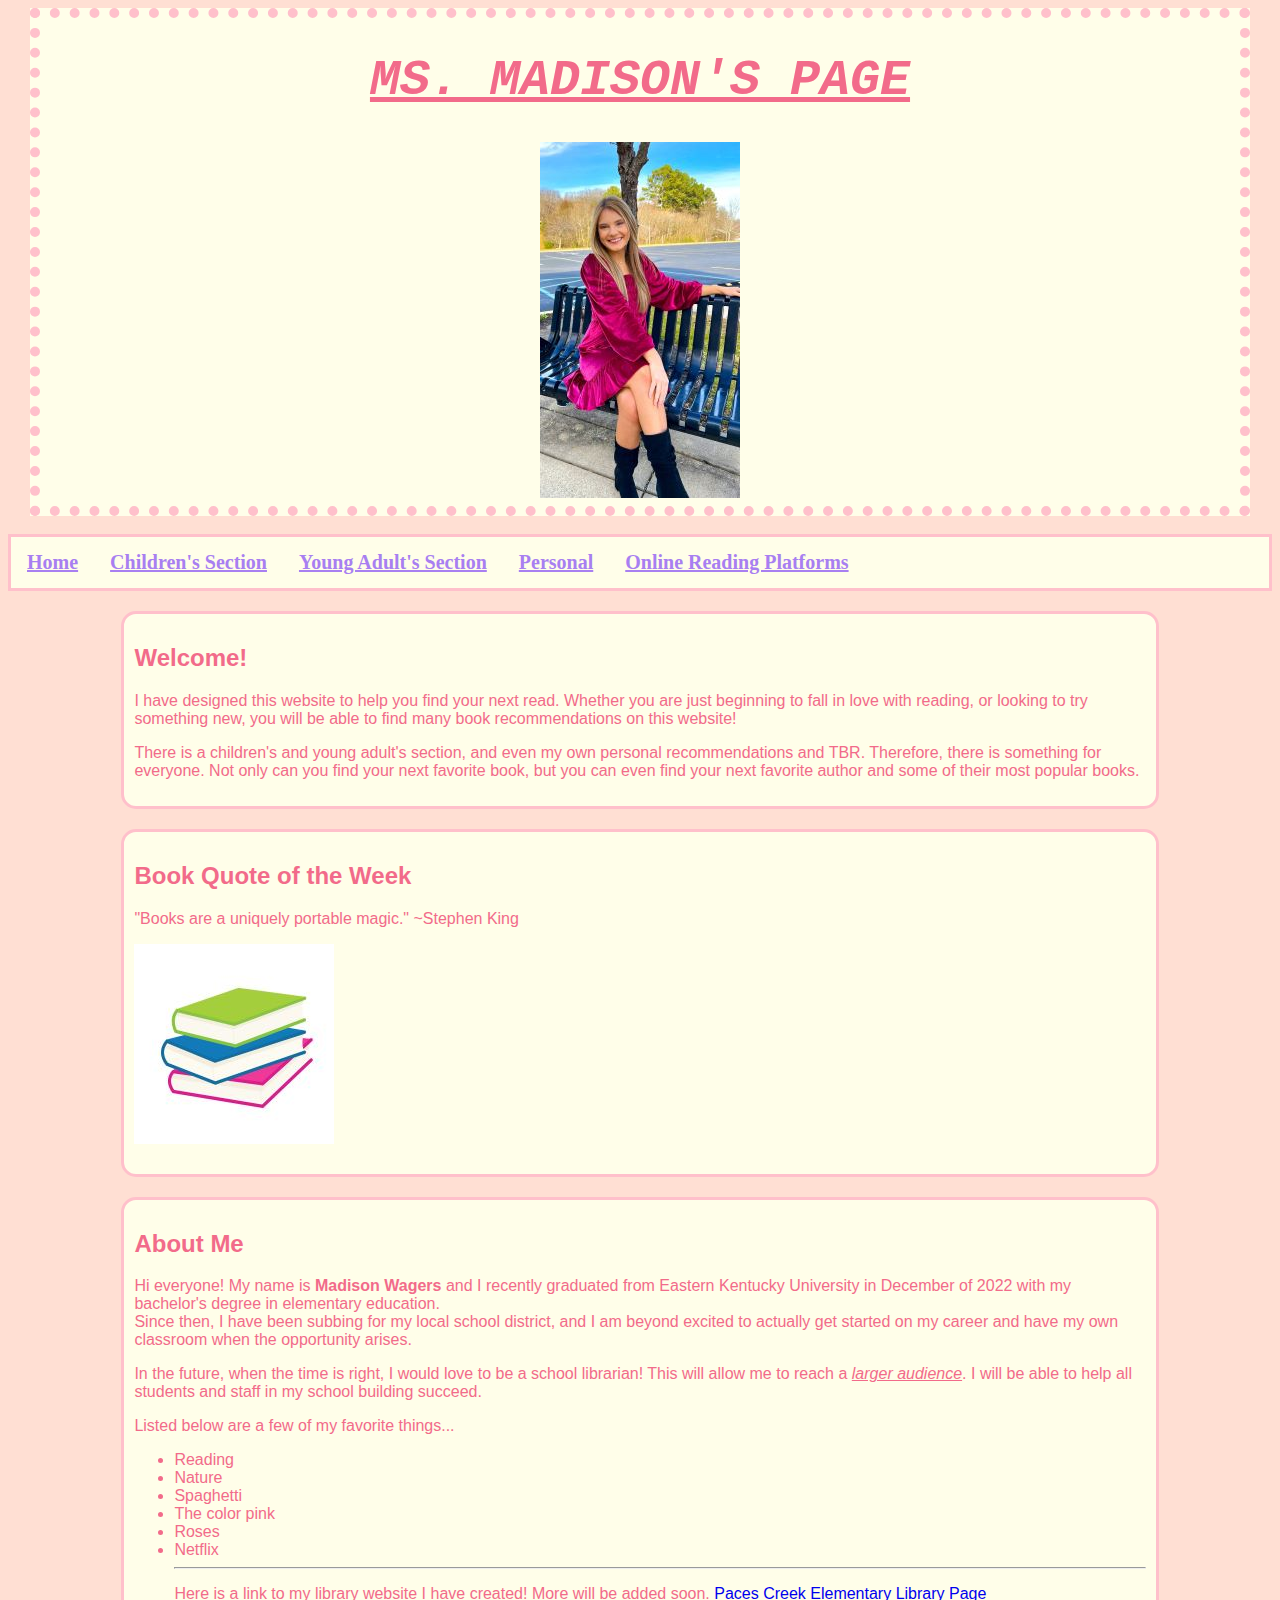
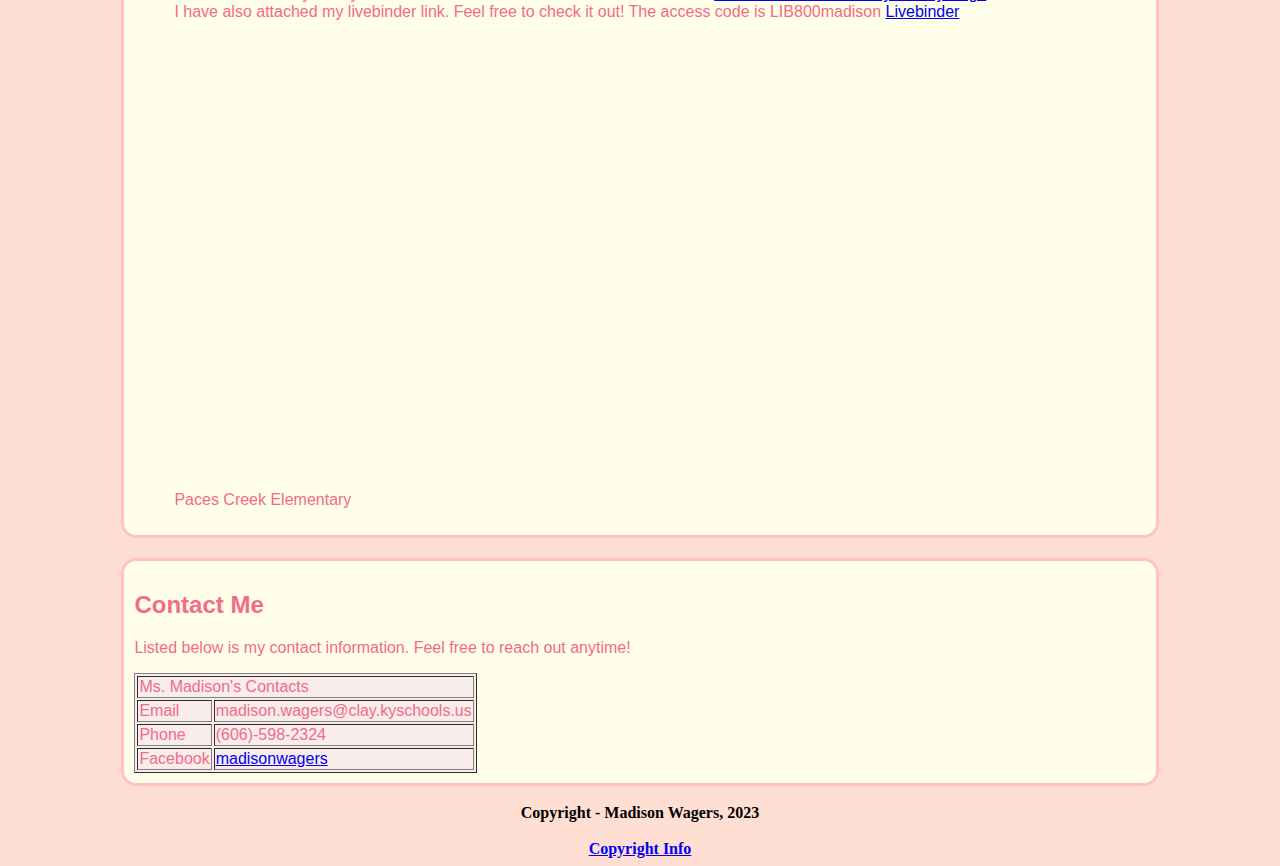
<file: index.html>
<!DOCTYPE html>
<html>
    <head>
		<meta charset="utf-8">
		<meta name="viewport" content="width=device-width, initial-scale=1">
		<title>Personal Project</title>
		<link rel="stylesheet" type="text/css" href="project.css"/>
	</head>
	<body>
		<div class="container">
			<div class="box-1">
				<h1><i><u>Ms. Madison's Page</u></i></h1>
				<img src="Personal Website Image (LIB 841).jpg">
			</div>
		</div>
		<br>
		<div class="topnav">
			<a class="iactive" href="index.html"> <strong>Home<strong> </a>
			<a href="childrensection.html"> <strong>Children's Section<strong> </a> 
			<a href="youngadultsection.html"> <strong>Young Adult's Section<strong> </a>
			<a href="personalsection.html"> <strong>Personal<strong> </a>
			<a href="onlinereadingplatforms.html"> <strong>Online Reading Platforms<strong> </a>
		</div>
			<div class="box-2">
				<h2>Welcome!</h2>
		
				I have designed this website to help you find your next read. Whether you are just beginning to fall in love with reading, or looking to try something new, you will be able to find many book recommendations on this website! </p>
				<p>There is a children's and young adult's section, and even my own personal recommendations and TBR. Therefore, there is something for everyone. Not only can you find your next favorite book, but you can even find your next favorite author and some of their most popular books. </p>
			</div>
			<div class="box-3">
				<h2>Book Quote of the Week</h2>
				
				<div class="container">
				"Books are a uniquely portable magic." ~Stephen King 
				</div>
				<p> <image src="Book Quote Image (LIB 841).jpg"> </p>
			</div>
			<div class="box-4">
				<h2>About Me</h2>
			
				Hi everyone! My name is <strong>Madison Wagers</strong> and I recently graduated from Eastern Kentucky University in December of 2022 with my bachelor's degree in elementary education. <br>Since then, I have been subbing for my local school district, and I am beyond excited to actually get started on my career and have my own classroom when the opportunity arises.</br>
				<p> In the future, when the time is right, I would love to be a school librarian! This will allow me to reach a <u><em>larger audience</em></u>. I will be able to help all students and staff in my school building succeed. </p>
				<p> Listed below are a few of my favorite things...
				<ul>
				<li> Reading </li>
				<li> Nature </li>
				<li> Spaghetti </li>
				<li> The color pink </li>
				<li> Roses </li>
				<li> Netflix </li>
				
				<hr>
		
				<p>Here is a link to my library website I have created! More will be added soon. <a href="https://sites.google.com/mymail.eku.edu/paces-creek-elementary-library/home"target="_blank">Paces Creek Elementary Library Page</a> <br>
				I have also attached my livebinder link. Feel free to check it out! The access code is LIB800madison <a href="https://www.livebinders.com/b/3301392"target="_blank"> Livebinder </a>
				<p> <iframe src="https://www.google.com/maps/embed?pb=!1m18!1m12!1m3!1d3180.8097743232165!2d-83.75934448861541!3d37.13344044872806!2m3!1f0!2f0!3f0!3m2!1i1024!2i768!4f13.1!3m3!1m2!1s0x884352acb197595b%3A0x1dffeae87f4d6dfa!2sPaces%20Creek%20Elementary%20School!5e0!3m2!1sen!2sus!4v1687371970591!5m2!1sen!2sus" width="600" height="450" style="border:0;" allowfullscreen="" loading="lazy" referrerpolicy="no-referrer-when-downgrade"></iframe> <br>
				Paces Creek Elementary </p>
			</div>
			<div class="box-5">
				<h2>Contact Me</h2>
				<p> Listed below is my contact information. Feel free to reach out anytime! </p>
				
				<p></p>
				<table border="1" bgcolor="#f8edeb">
				<tr>
					<td colspan="3">Ms. Madison's Contacts</td>
				</tr>
				<tr>
					<td>Email</td>
					<td>madison.wagers@clay.kyschools.us</td>
				</tr>
				<tr>
					<td>Phone</td>
					<td>(606)-598-2324</td>
				</tr>
				<tr>
					<td>Facebook</td>
					<td> <a href="https://www.facebook.com/madison.wagers/"target="_blank"> madisonwagers </a> </td>
				</tr>
				</table>
			</div>
			<br>
			<center>Copyright - Madison Wagers, 2023</center> <br>
			<center><a href="https://docs.google.com/document/d/16WA7s3G1xiUmyKsbGAM9o0_JYepTshYkGgINXvHEKaI/edit?usp=sharing"target="_blank"> Copyright Info </a></center>
	</body>
</html>
</file>
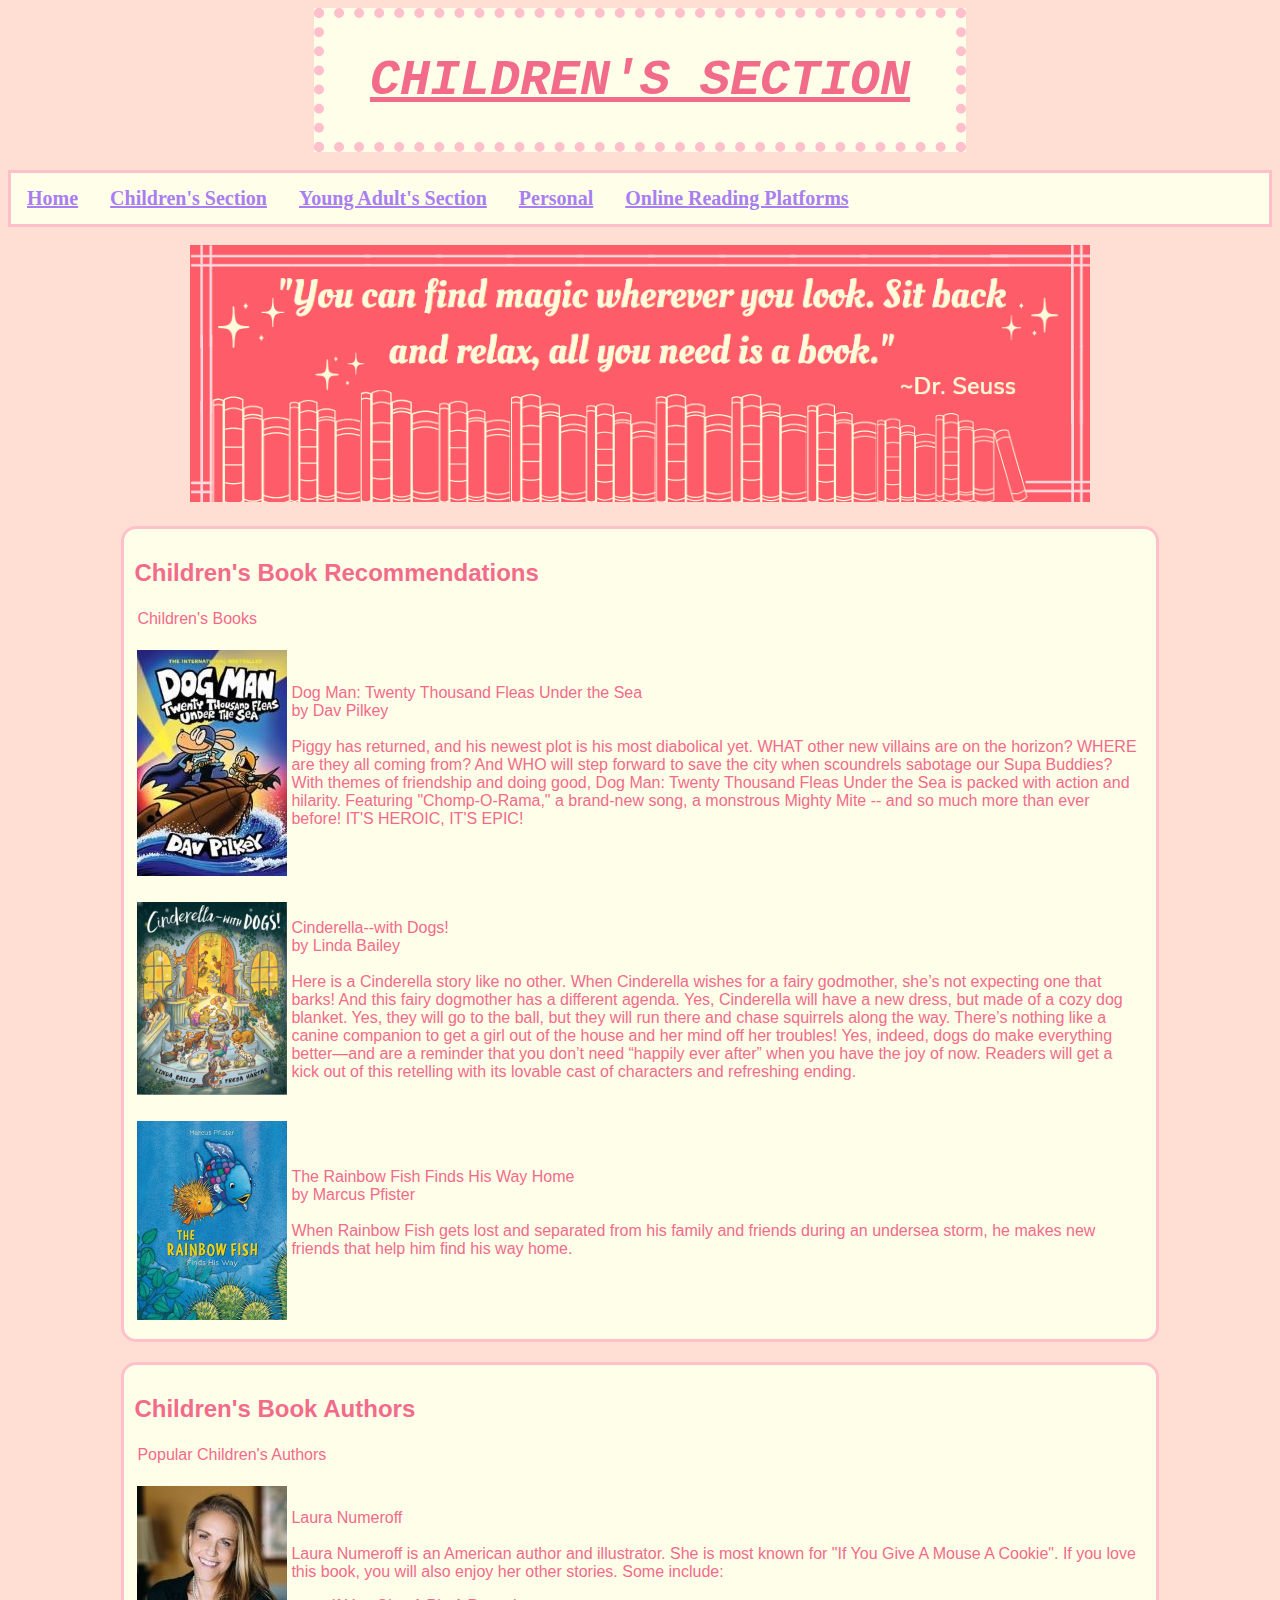
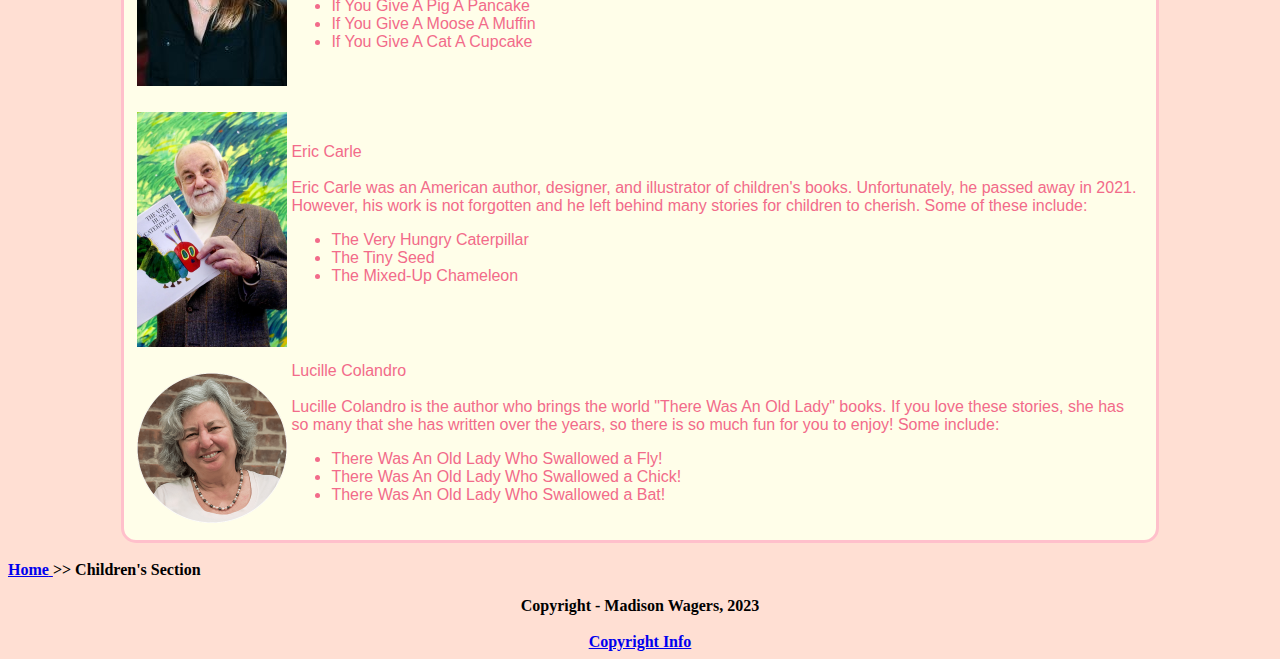
<file: childrensection.html>
<!DOCTYPE html>
<html>
	<head>
		<meta charset="utf-8">
		<meta name="viewport" content="width=device-width, initial-scale=1">
		<title>Children's Section</title>
		<link rel="stylesheet" type="text/css" href="project.css"/>
	</head>
	<body>
		<div class="container">
			<div class="box-7">
				<h1><i><u>Children's Section</u></i></h1>
			</div>
		</div>
		<br>
		<div class="topnav">
			<a class="iactive" href="index.html"> <strong>Home<strong> </a>
			<a href="childrensection.html"> <strong>Children's Section<strong> </a> 
			<a href="youngadultsection.html"> <strong>Young Adult's Section<strong> </a>
			<a href="personalsection.html"> <strong>Personal<strong> </a>
			<a href="onlinereadingplatforms.html"> <strong>Online Reading Platforms<strong> </a>
		</div>
		<br>
		<center><img src="Children's Section Image (LIB 841).png"></center>
		<div class="box-11">
			<h2>Children's Book Recommendations</h2>
				<p></p>
				<table border="0px">
				<tr>
					<td colspan="3">Children's Books</td>
				</tr>
				<tr>
					<td>
					<br>
					<center><img src="Dog Man (LIB 802).jpg"></center></td>
					<td>Dog Man: Twenty Thousand Fleas Under the Sea <br>
					by Dav Pilkey <br>
					<br>
					Piggy has returned, and his newest plot is his most diabolical yet. WHAT other new villains are on the horizon? WHERE are they all coming from? And WHO will step forward to save the city when scoundrels sabotage our Supa Buddies? With themes of friendship and doing good, Dog Man: Twenty Thousand Fleas Under the Sea is packed with action and hilarity. Featuring "Chomp-O-Rama," a brand-new song, a monstrous Mighty Mite -- and so much more than ever before! IT'S HEROIC, IT'S EPIC!</td>
				</tr>
				<tr>
					<td>
					<br>
					<center><img src="Cinderella With Dogs (LIB 802).png"></center></td>
					<td>
					<br>
					Cinderella--with Dogs! <br> 
					by Linda Bailey <br>
					<br>
					Here is a Cinderella story like no other. When Cinderella wishes for a fairy godmother, she’s not expecting one that barks! And this fairy dogmother has a different agenda. Yes, Cinderella will have a new dress, but made of a cozy dog blanket. Yes, they will go to the ball, but they will run there and chase squirrels along the way. There’s nothing like a canine companion to get a girl out of the house and her mind off her troubles! Yes, indeed, dogs do make everything better—and are a reminder that you don’t need “happily ever after” when you have the joy of now. Readers will get a kick out of this retelling with its lovable cast of characters and refreshing ending.</td>
				</tr>
					<td>
					<br>
					<center><img src="Rainbow Fish Finds His Way (LIB 841).png"></center></td>
					<td>The Rainbow Fish Finds His Way Home <br>
					by Marcus Pfister <br>
					<br>
					When Rainbow Fish gets lost and separated from his family and friends during an undersea storm, he makes new friends that help him find his way home. </td>
				<tr>
				</tr>
				</table>
		</div>
		<div class="box-13">
			<h2>Children's Book Authors</h2>
				<p></p>
				<table border="0px">
				<tr>
					<td colspan="3">Popular Children's Authors</td>
				</tr>
				<tr>
					<td>
					<br>
					<center><img src="Children's Author 1 (LIB 841).jpg"></center></td>
					<td>
					<br>
					Laura Numeroff <br>
					<br>
					Laura Numeroff is an American author and illustrator. She is most known for "If You Give A Mouse A Cookie". If you love this book, you will also enjoy her other stories. Some include:
					<ul>
					<li> If You Give A Pig A Pancake </li>
					<li> If You Give A Moose A Muffin </li>
					<li> If You Give A Cat A Cupcake </li>
				</tr>
				<tr>
					<td>
					<br>
					<center><img src="Children's Author 2 (LIB 841).png"></center></td>
					<td>Eric Carle <br>
					<br>
					Eric Carle was an American author, designer, and illustrator of children's books. Unfortunately, he passed away in 2021. However, his work is not forgotten and he left behind many stories for children to cherish. Some of these include:
					<ul>
					<li> The Very Hungry Caterpillar </li>
					<li> The Tiny Seed </li>
					<li> The Mixed-Up Chameleon </li>
				</tr>
				<tr>
					<td>
					<br>
					<center><img src="Children's Author 3 (LIB 841).png"></center></td>
					<td>Lucille Colandro <br>
					<br>
					Lucille Colandro is the author who brings the world "There Was An Old Lady" books. If you love these stories, she has so many that she has written over the years, so there is so much fun for you to enjoy! Some include:
					<ul>
					<li> There Was An Old Lady Who Swallowed a Fly! </li>
					<li> There Was An Old Lady Who Swallowed a Chick! </li>
					<li> There Was An Old Lady Who Swallowed a Bat! </li>
				</tr>
				</table>
		</div>
		<br>
					<a href="index.html"> <strong>Home</strong> </a> >> Children's Section
		<br>
		<br>
		<center>Copyright - Madison Wagers, 2023</center> <br>
		<center><a href="https://docs.google.com/document/d/16WA7s3G1xiUmyKsbGAM9o0_JYepTshYkGgINXvHEKaI/edit?usp=sharing"target="_blank"> Copyright Info </a></center>
	</body>
</file>
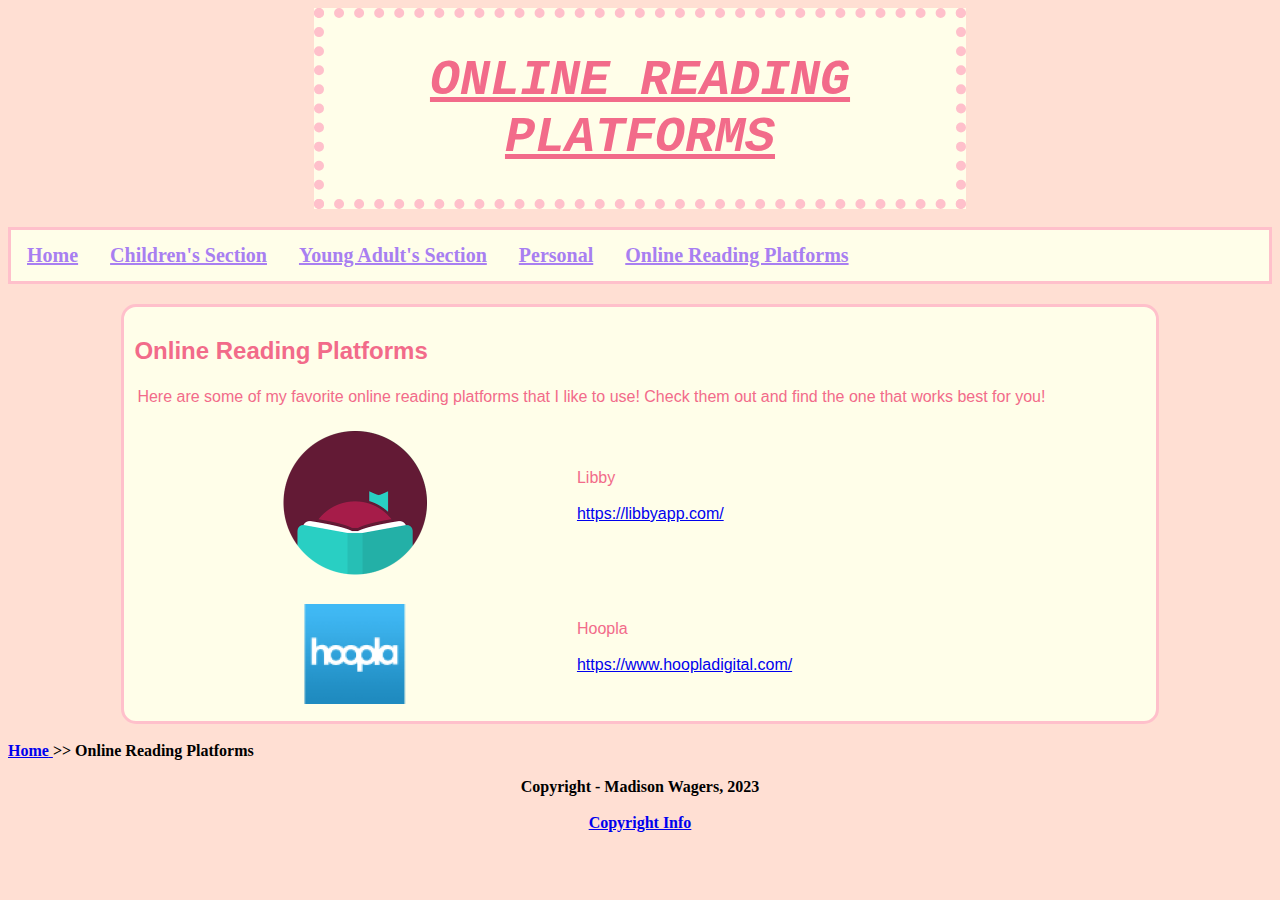
<file: onlinereadingplatforms.html>
<!DOCTYPE html>
<html>
	<head>
		<meta charset="utf-8">
		<meta name="viewport" content="width=device-width, initial-scale=1">
		<title>Online Reading Platforms</title>
		<link rel="stylesheet" type="text/css" href="project.css"/>
	</head>
	<body>
		<div class="container">
			<div class="box-10">
				<h1><i><u>Online Reading Platforms</u></i></h1>
			</div>
		<br>
		<div class="topnav">
			<a class="iactive" href="index.html"> <strong>Home<strong> </a>
			<a href="childrensection.html"> <strong>Children's Section<strong> </a> 
			<a href="youngadultsection.html"> <strong>Young Adult's Section<strong> </a>
			<a href="personalsection.html"> <strong>Personal<strong> </a>
			<a href="onlinereadingplatforms.html"> <strong>Online Reading Platforms<strong> </a>
		</div>
		</div>
		<div class="box-17">
			<h2>Online Reading Platforms</h2>
				<p></p>
				<table border="0px">
				<tr>
					<td colspan="3">Here are some of my favorite online reading platforms that I like to use! Check them out and find the one that works best for you!</td>
				</tr>
				<tr>
					<td>
					<br>
					<center><img src="Libby (LIB 841).png"></center></td>
					<td>Libby <br>
					<br>
					<a href="https://libbyapp.com/"target="_blank">https://libbyapp.com/</a> </td>
				</tr>
				<tr>
					<td>
					<br>
					<center><img src="Hoopla (LIB 841).png"></center></td>
					<td>Hoopla <br> 
					<br>
					<a href="https://www.hoopladigital.com/"target="_blank">https://www.hoopladigital.com/</a> </td>
				</tr>
				</table>
		</div>
		<br>
				<a href="index.html"> <strong>Home</strong> </a> >> Online Reading Platforms
		<br>
		<br>
		<center>Copyright - Madison Wagers, 2023</center> <br>
		<center><a href="https://docs.google.com/document/d/16WA7s3G1xiUmyKsbGAM9o0_JYepTshYkGgINXvHEKaI/edit?usp=sharing"target="_blank"> Copyright Info </a></center>
	</body>
</file>
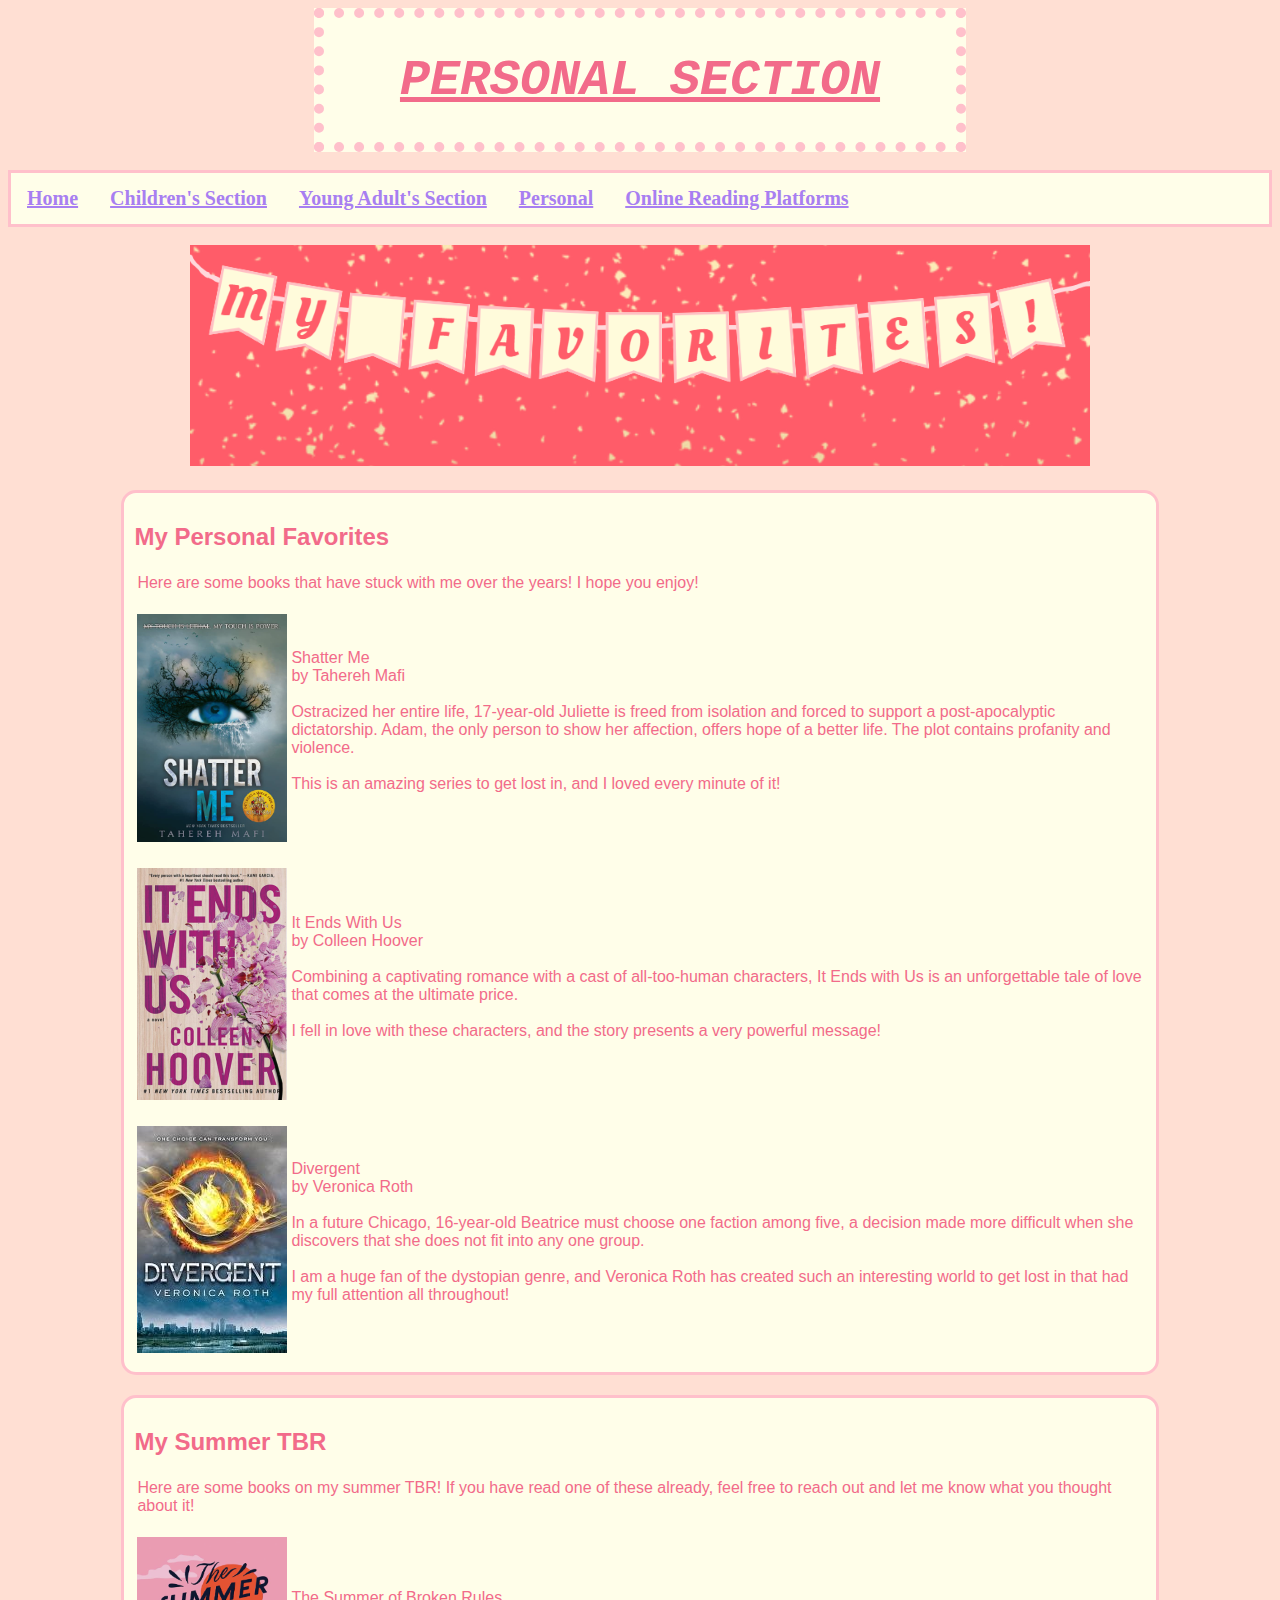
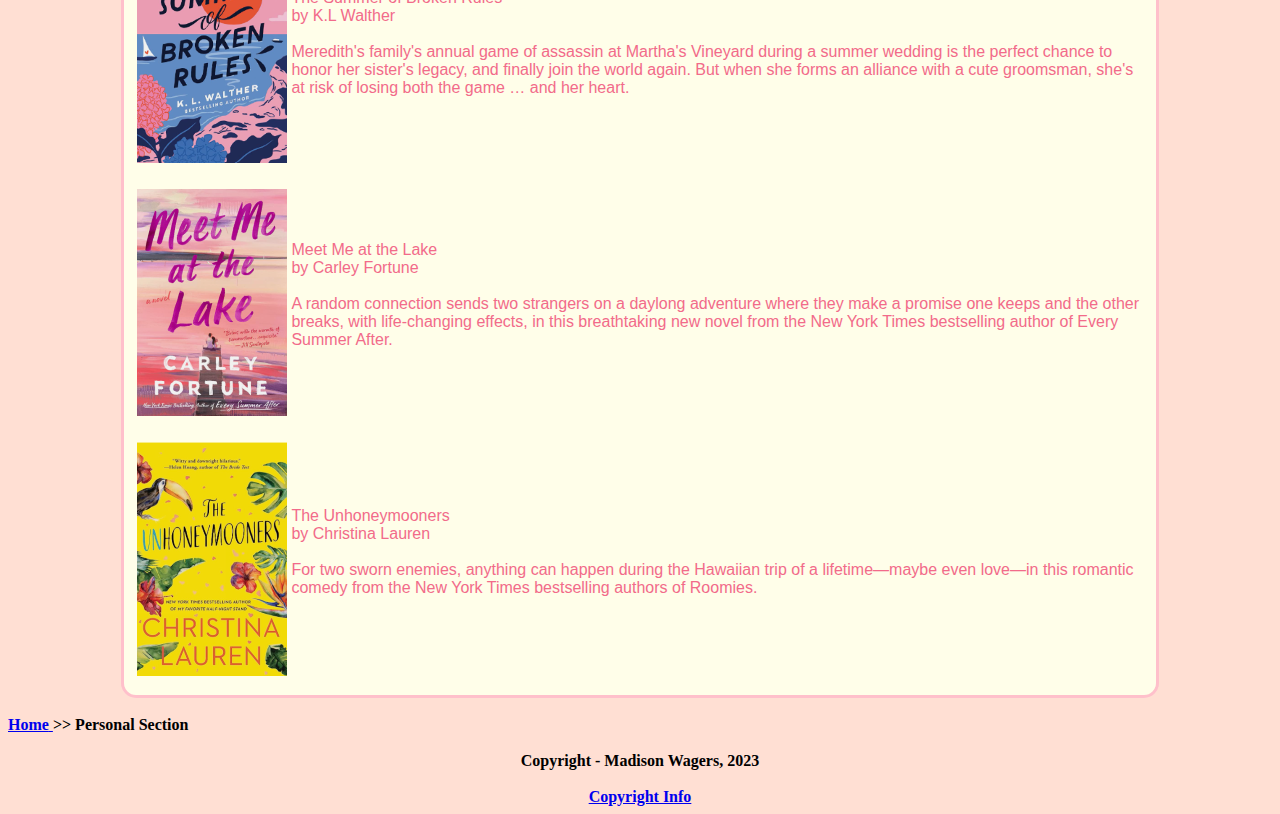
<file: personalsection.html>
<!DOCTYPE html>
<html>
	<head>
		<meta charset="utf-8">
		<meta name="viewport" content="width=device-width, initial-scale=1">
		<title>Personal Section</title>
		<link rel="stylesheet" type="text/css" href="project.css"/>
	</head>
	<body>
		<div class="container">
			<div class="box-9">
				<h1><i><u>Personal Section</u></i></h1>
			</div>
		<br>
		<div class="topnav">
			<a class="iactive" href="index.html"> <strong>Home<strong> </a>
			<a href="childrensection.html"> <strong>Children's Section<strong> </a> 
			<a href="youngadultsection.html"> <strong>Young Adult's Section<strong> </a>
			<a href="personalsection.html"> <strong>Personal<strong> </a>
			<a href="onlinereadingplatforms.html"> <strong>Online Reading Platforms<strong> </a>
		</div>
		</div>
		<br>
		<center><img src="Personal Section Image (LIB 841).png"></center>
		<div class="box-15">
			<h2>My Personal Favorites</h2>
				<p></p>
				<table border="0px">
				<tr>
					<td colspan="3">Here are some books that have stuck with me over the years! I hope you enjoy!</td>
				</tr>
				<tr>
					<td>
					<br>
					<center><img src="Shatter Me (LIB 841).png"></center></td>
					<td>Shatter Me <br>
					by Tahereh Mafi <br>
					<br>
					Ostracized her entire life, 17-year-old Juliette is freed from isolation and forced to support a post-apocalyptic dictatorship. Adam, the only person to show her affection, offers hope of a better life. The plot contains profanity and violence. <br>
					<br>
					This is an amazing series to get lost in, and I loved every minute of it!</td>
				</tr>
				<tr>
					<td>
					<br>
					<center><img src="It Ends With Us (LIB 841).png"></center></td>
					<td>It Ends With Us <br> 
					by Colleen Hoover <br>
					<br>
					Combining a captivating romance with a cast of all-too-human characters, It Ends with Us is an unforgettable tale of love that comes at the ultimate price. <br>
					<br>
					I fell in love with these characters, and the story presents a very powerful message!</td>
				</tr>
					<td>
					<br>
					<center><img src="Divergent (LIB 841).jpg"></center></td>
					<td>Divergent <br>
					by Veronica Roth <br>
					<br>
					In a future Chicago, 16-year-old Beatrice must choose one faction among five, a decision made more difficult when she discovers that she does not fit into any one group. <br>
					<br>
					I am a huge fan of the dystopian genre, and Veronica Roth has created such an interesting world to get lost in that had my full attention all throughout!</td>
				<tr>
				</tr>
				</table>
		</div>
		<div class="box-16">
			<h2>My Summer TBR</h2>
				<p></p>
				<table border="0px">
				<tr>
					<td colspan="3">Here are some books on my summer TBR! If you have read one of these already, feel free to reach out and let me know what you thought about it!</td>
				</tr>
				<tr>
					<td>
					<br>
					<center><img src="The Summer of Broken Rules (LIB 841).png"></center></td>
					<td>The Summer of Broken Rules <br>
					by K.L Walther <br>
					<br>
					Meredith's family's annual game of assassin at Martha's Vineyard during a summer wedding is the perfect chance to honor her sister's legacy, and finally join the world again. But when she forms an alliance with a cute groomsman, she's at risk of losing both the game … and her heart. </td>
				</tr>
				<tr>
					<td>
					<br>
					<center><img src="Meet Me At the Lake (LIB 841).png"></center></td>
					<td>Meet Me at the Lake <br> 
					by Carley Fortune <br>
					<br>
					A random connection sends two strangers on a daylong adventure where they make a promise one keeps and the other breaks, with life-changing effects, in this breathtaking new novel from the New York Times bestselling author of Every Summer After. </td>
				</tr>
					<td>
					<br>
					<center><img src="The Unhoneymooners (LIB 841).png"></center></td>
					<td>The Unhoneymooners <br>
					by Christina Lauren <br>
					<br>
					For two sworn enemies, anything can happen during the Hawaiian trip of a lifetime—maybe even love—in this romantic comedy from the New York Times bestselling authors of Roomies. </td>
				<tr>
				</tr>
				</table>
		</div>
		<br>
				<a href="index.html"> <strong>Home</strong> </a> >> Personal Section
		<br>
		<br>
		<center>Copyright - Madison Wagers, 2023</center> <br>
		<center><a href="https://docs.google.com/document/d/16WA7s3G1xiUmyKsbGAM9o0_JYepTshYkGgINXvHEKaI/edit?usp=sharing"target="_blank"> Copyright Info </a></center>
	</body>
</file>
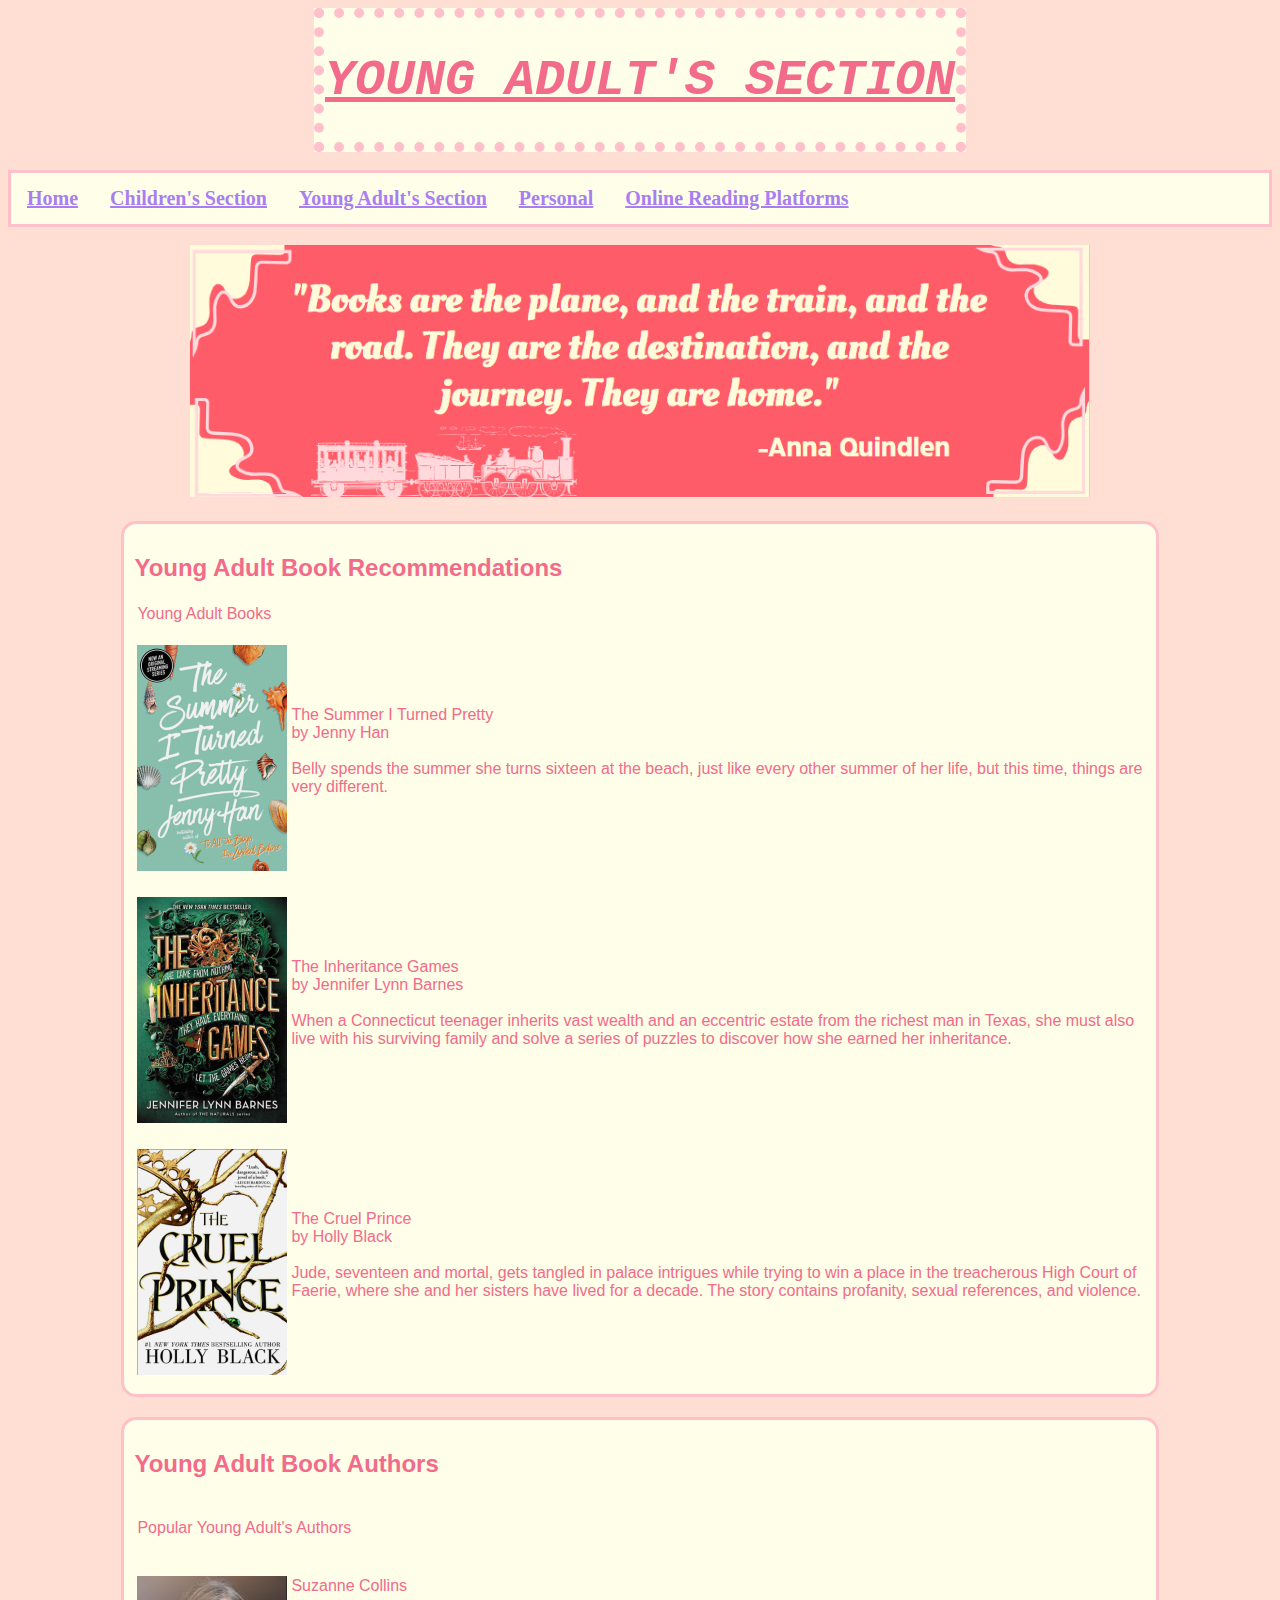
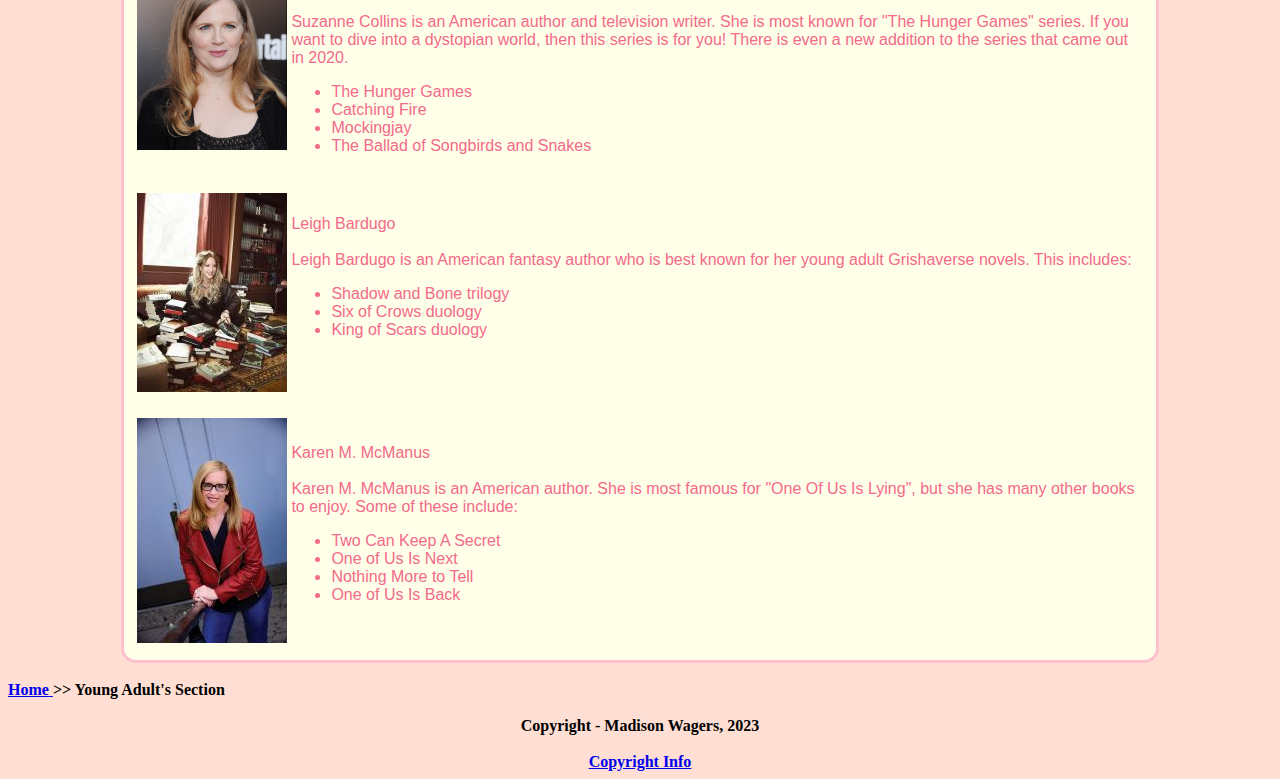
<file: youngadultsection.html>
<!DOCTYPE html>
<html>
	<head>
		<meta charset="utf-8">
		<meta name="viewport" content="width=device-width, initial-scale=1">
		<title>Young Adult's Section</title>
		<link rel="stylesheet" type="text/css" href="project.css"/>
	</head>
	<body>
		<div class="container">
			<div class="box-8">
				<h1><i><u>Young Adult's Section</u></i></h1>
			</div>
		<br>
		<div class="topnav">
			<a class="iactive" href="index.html"> <strong>Home<strong> </a>
			<a href="childrensection.html"> <strong>Children's Section<strong> </a> 
			<a href="youngadultsection.html"> <strong>Young Adult's Section<strong> </a>
			<a href="personalsection.html"> <strong>Personal<strong> </a>
			<a href="onlinereadingplatforms.html"> <strong>Online Reading Platforms<strong> </a>
		</div>
		</div>
		<br>
		<center><img src="Young Adult's Section Image (LIB 841).png"></center>
		<div class="box-12">
			<h2>Young Adult Book Recommendations</h2>
				<p></p>
				<table border="0px">
				<tr>
					<td colspan="3">Young Adult Books</td>
				</tr>
				<tr>
					<td>
					<br>
					<center><img src="The Summer I Turned Pretty (LIB 841).png"></center></td>
					<td>The Summer I Turned Pretty <br>
					by Jenny Han <br>
					<br>
					Belly spends the summer she turns sixteen at the beach, just like every other summer of her life, but this time, things are very different.</td>
				</tr>
				<tr>
					<td>
					<br>
					<center><img src="The Inheritance Games (LIB 841).png"></center></td>
					<td>The Inheritance Games <br> 
					by Jennifer Lynn Barnes <br>
					<br>
					When a Connecticut teenager inherits vast wealth and an eccentric estate from the richest man in Texas, she must also live with his surviving family and solve a series of puzzles to discover how she earned her inheritance.</td>
				</tr>
					<td>
					<br>
					<center><img src="The Cruel Prince (LIB 841).png"></center></td>
					<td>The Cruel Prince <br>
					by Holly Black <br>
					<br>
					Jude, seventeen and mortal, gets tangled in palace intrigues while trying to win a place in the treacherous High Court of Faerie, where she and her sisters have lived for a decade. The story contains profanity, sexual references, and violence.  </td>
				<tr>
				</tr>
				</table>
		</div>
		<div class="box-14">
			<h2>Young Adult Book Authors</h2>
				<p></p>
				<table border="0px">
				<tr>
					<td colspan="3">Popular Young Adult's Authors</td>
				</tr>
				<tr>
					<br>
					<td>
					<br>
					<center><img src="Young Adult's Author 1 (LIB 841).png"></center></td>
					<td>
					<br>
					<br>
					Suzanne Collins <br>
					<br>
					Suzanne Collins is an American author and television writer. She is most known for "The Hunger Games" series. If you want to dive into a dystopian world, then this series is for you! There is even a new addition to the series that came out in 2020. 
					<ul>
					<li> The Hunger Games </li>
					<li> Catching Fire </li>
					<li> Mockingjay </li>
					<li> The Ballad of Songbirds and Snakes </li>
				</tr>
				<tr>
					<td>
					<br>
					<center><img src="Young Adult's Author 2 (LIB 841).jpg"></center></td>
					<td>Leigh Bardugo <br>
					<br>
					Leigh Bardugo is an American fantasy author who is best known for her young adult Grishaverse novels. This includes:
					<ul>
					<li> Shadow and Bone trilogy </li>
					<li> Six of Crows duology </li>
					<li> King of Scars duology </li>
				</tr>
				<tr>
					<td>
					<br>
					<center><img src="Young Adult's Author 3 (LIB 841).jpg"></center></td>
					<td>
					<br>
					Karen M. McManus <br>
					<br>
					Karen M. McManus is an American author. She is most famous for "One Of Us Is Lying", but she has many other books to enjoy. Some of these include:
					<ul>
					<li> Two Can Keep A Secret </li>
					<li> One of Us Is Next </li>
					<li> Nothing More to Tell </li>
					<li> One of Us Is Back </li>
				</tr>
				</table>
		</div>
		<br>
				<a href="index.html"> <strong>Home</strong> </a> >> Young Adult's Section
		<br>
		<br>
		<center>Copyright - Madison Wagers, 2023</center> <br>
		<center><a href="https://docs.google.com/document/d/16WA7s3G1xiUmyKsbGAM9o0_JYepTshYkGgINXvHEKaI/edit?usp=sharing"target="_blank"> Copyright Info </a></center>
	</body>
</file>
<file: project.css>
body{
	background-color:#ffdfd3;
}

.box-1{
	background-color:#fffee9;
	color:#f26b8a;
	
	font:normal 25px Courier New,Courier,monospace;
	text-transform:uppercase;
	
	border:10px pink solid;
	border-style:dotted;
	
	width:95%;
	margin:auto;
	
	text-align:center;
}

.box-2{
	background-color:#fffee9;
	color:#f26b8a;
	
	font:normal 16px Comic Sans MS,cursive,sans-serif;
	
	border:3px pink solid;
	border-radius:15px;
	
	width:80%;
	margin-top:20px;
	margin-right:auto;
	margin-left:auto;
	
	padding:10px;
}

.box-3{
	background-color:#fffee9;
	color:#f26b8a;
	
	font:normal 16px Comic Sans MS, cursive, sans-serif;
	
	border:3px pink solid;
	border-radius:15px;
	
	width:80%;
	margin-top:20px;
	margin-right:auto;
	margin-left:auto;
	
	padding:10px;
}

.box-4{
	background-color:#fffee9;
	color:#f26b8a;
	
	font:normal 16px Comic Sans MS, cursive, sans-serif;
	
	border:3px pink solid;
	border-radius:15px;
	
	width:80%;
	margin-top:20px;
	margin-right:auto;
	margin-left:auto;
	
	padding:10px;
}

.box-5{
	background-color:#fffee9;
	color:#f26b8a;
	
	font:normal 16px Comic Sans MS, cursive, sans-serif;
	
	border:3px pink solid;
	border-radius:15px;
	
	width:80%;
	margin-top:20px;
	margin-right:auto;
	margin-left:auto;
	
	padding:10px;
}

.topnav{
	background-color:#fffee9;
	overflow:hidden;
	
	border:3px pink solid;
	border-style:solid;
}

.topnav a{
	float:left;
	color:#a87ff1;
	text-align:center;
	padding:14px 16px;
	font-size:20px;
}
	
.box-7{
	background-color:#fffee9;
	color:#f26b8a;
	
	font:normal 25px Courier New,Courier,monospace;
	text-transform:uppercase;
	
	border:10px pink solid;
	border-style:dotted;
	
	width:50%;
	margin:auto;
	
	text-align:center;
}

.box-8{
	background-color:#fffee9;
	color:#f26b8a;
	
	font:normal 25px Courier New,Courier,monospace;
	text-transform:uppercase;
	
	border:10px pink solid;
	border-style:dotted;
	
	width:50%;
	margin:auto;
	
	text-align:center;
}

.box-9{
	background-color:#fffee9;
	color:#f26b8a;
	
	font:normal 25px Courier New,Courier,monospace;
	text-transform:uppercase;
	
	border:10px pink solid;
	border-style:dotted;
	
	width:50%;
	margin:auto;
	
	text-align:center;
}

.box-10{
	background-color:#fffee9;
	color:#f26b8a;
	
	font:normal 25px Courier New,Courier,monospace;
	text-transform:uppercase;
	
	border:10px pink solid;
	border-style:dotted;
	
	width:50%;
	margin:auto;
	
	text-align:center;
}

.box-11{
	background-color:#fffee9;
	color:#f26b8a;
	
	font:normal 16px Comic Sans MS, cursive, sans-serif;
	
	border:3px pink solid;
	border-radius:15px;
	
	width:80%;
	margin-top:20px;
	margin-right:auto;
	margin-left:auto;
	
	padding:10px;
}

.box-12{
	background-color:#fffee9;
	color:#f26b8a;
	
	font:normal 16px Comic Sans MS, cursive, sans-serif;
	
	border:3px pink solid;
	border-radius:15px;
	
	width:80%;
	margin-top:20px;
	margin-right:auto;
	margin-left:auto;
	
	padding:10px;
}

.box-13{
	background-color:#fffee9;
	color:#f26b8a;
	
	font:normal 16px Comic Sans MS, cursive, sans-serif;
	
	border:3px pink solid;
	border-radius:15px;
	
	width:80%;
	margin-top:20px;
	margin-right:auto;
	margin-left:auto;
	
	padding:10px;
}

.box-14{
	background-color:#fffee9;
	color:#f26b8a;
	
	font:normal 16px Comic Sans MS, cursive, sans-serif;
	
	border:3px pink solid;
	border-radius:15px;
	
	width:80%;
	margin-top:20px;
	margin-right:auto;
	margin-left:auto;
	
	padding:10px;
}

.box-15{
	background-color:#fffee9;
	color:#f26b8a;
	
	font:normal 16px Comic Sans MS, cursive, sans-serif;
	
	border:3px pink solid;
	border-radius:15px;
	
	width:80%;
	margin-top:20px;
	margin-right:auto;
	margin-left:auto;
	
	padding:10px;
}

.box-16{
	background-color:#fffee9;
	color:#f26b8a;
	
	font:normal 16px Comic Sans MS, cursive, sans-serif;
	
	border:3px pink solid;
	border-radius:15px;
	
	width:80%;
	margin-top:20px;
	margin-right:auto;
	margin-left:auto;
	
	padding:10px;
}

.box-17{
	background-color:#fffee9;
	color:#f26b8a;
	
	font:normal 16px Comic Sans MS, cursive, sans-serif;
	
	border:3px pink solid;
	border-radius:15px;
	
	width:80%;
	margin-top:20px;
	margin-right:auto;
	margin-left:auto;
	
	padding:10px;
}
</file>
